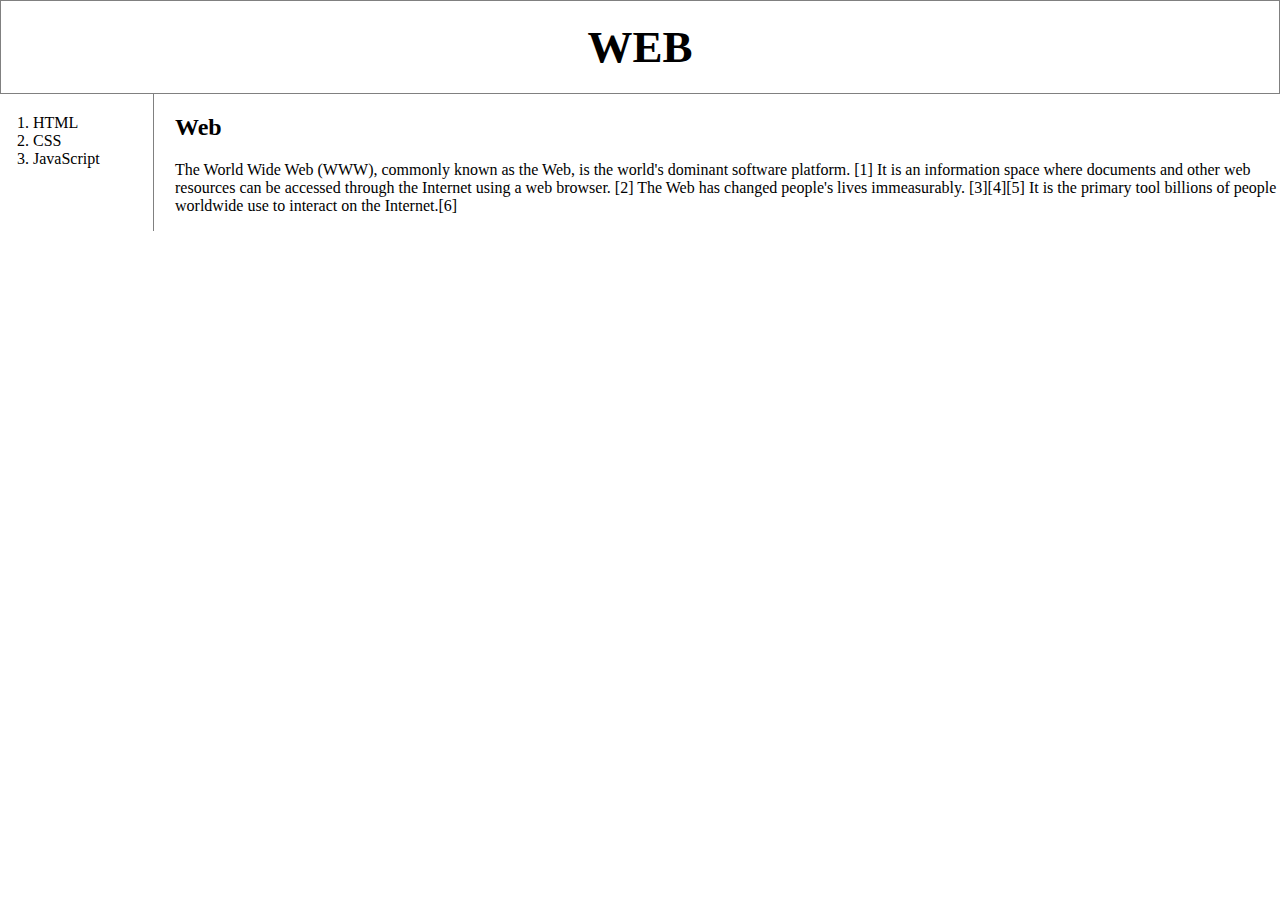
<file: index.html>
<!doctype html>
<html>
<head>
  <title>WEB</title>
  <meta charset="utf-8">
  <link rel="stylesheet" href="style.css">
</head>
<body>
  <h1><a href="index.html">WEB</a></h1>
  <div id="grid">
    <ol>
      <li><a href="1.html">HTML</a></li>
      <li><a href="2.html">CSS</a></li>
      <li><a href="3.html">JavaScript</a></li>
    </ol>
    <div id="article">
    <h2>Web</h2>
      <p>The World Wide Web (WWW), commonly known as the Web, is the world's dominant software platform.
        [1] It is an information space where documents and other web resources can be accessed through the Internet using a web browser.
        [2] The Web has changed people's lives immeasurably.
        [3][4][5] It is the primary tool billions of people worldwide use to interact on the Internet.[6]
      </p>
    </div>
  </div>
</body>
</html>
</file>
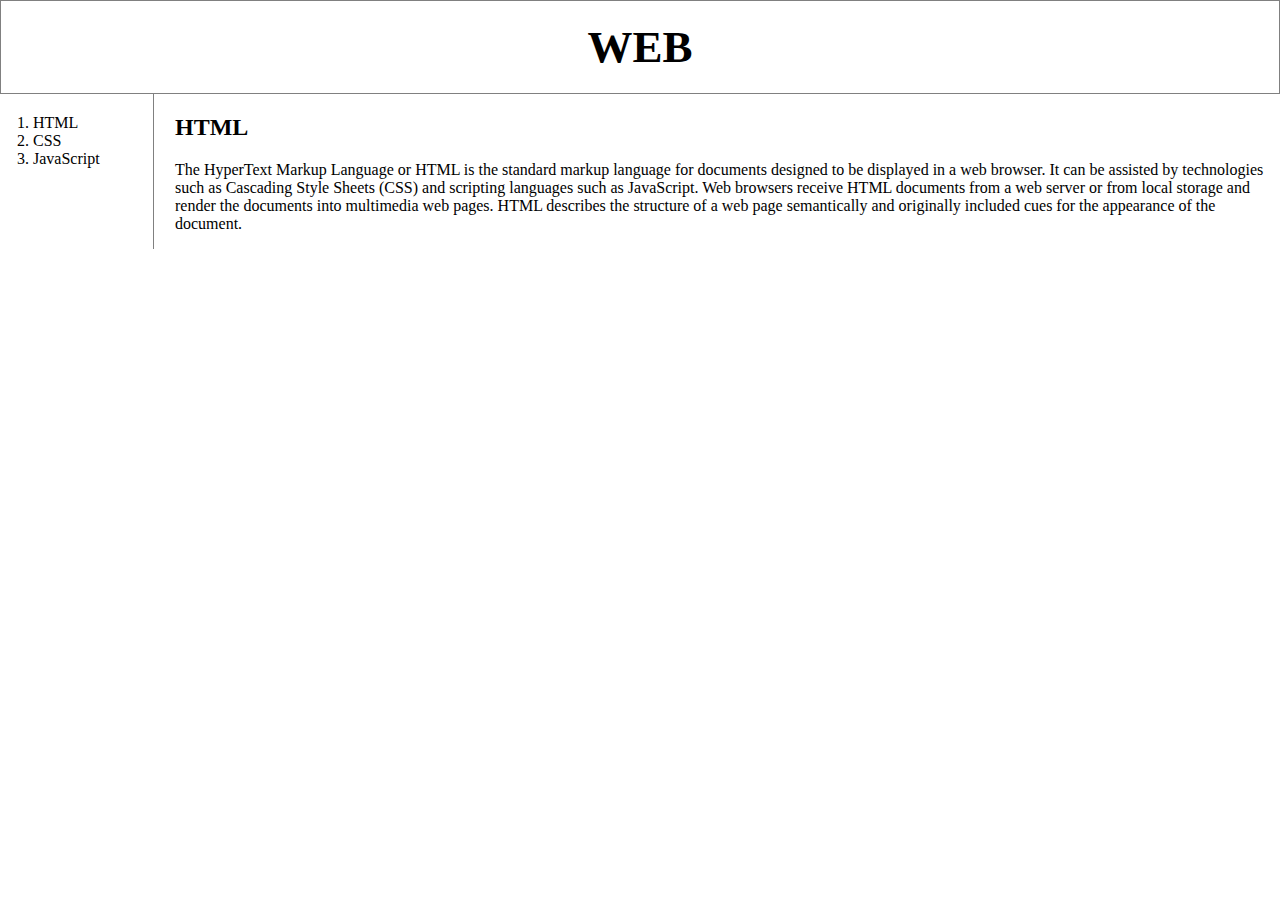
<file: 1.html>
<!doctype html>
<html>
<head>
  <title>HTML</title>
  <meta charset="utf-8">
  <link rel="stylesheet" href="style.css">
</head>
<body>
  <h1><a href="index.html">WEB</a></h1>
    <div id="grid">
        <ol>
          <li><a href="1.html">HTML</a></li>
          <li><a href="2.html">CSS</a></li>
          <li><a href="3.html">JavaScript</a></li>
        </ol>
      <div id="article">
          <h2>HTML</h2>
          <p> The HyperText Markup Language or HTML is the standard markup language for documents designed to be displayed in a web browser. It can be assisted by technologies such as Cascading Style Sheets (CSS) and scripting languages such as JavaScript.
              Web browsers receive HTML documents from a web server or from local storage and render the documents into multimedia web pages. HTML describes the structure of a web page semantically and originally included cues for the appearance of the document.
          </p>
      </div>
    </div>
</body>
</html>
</file>
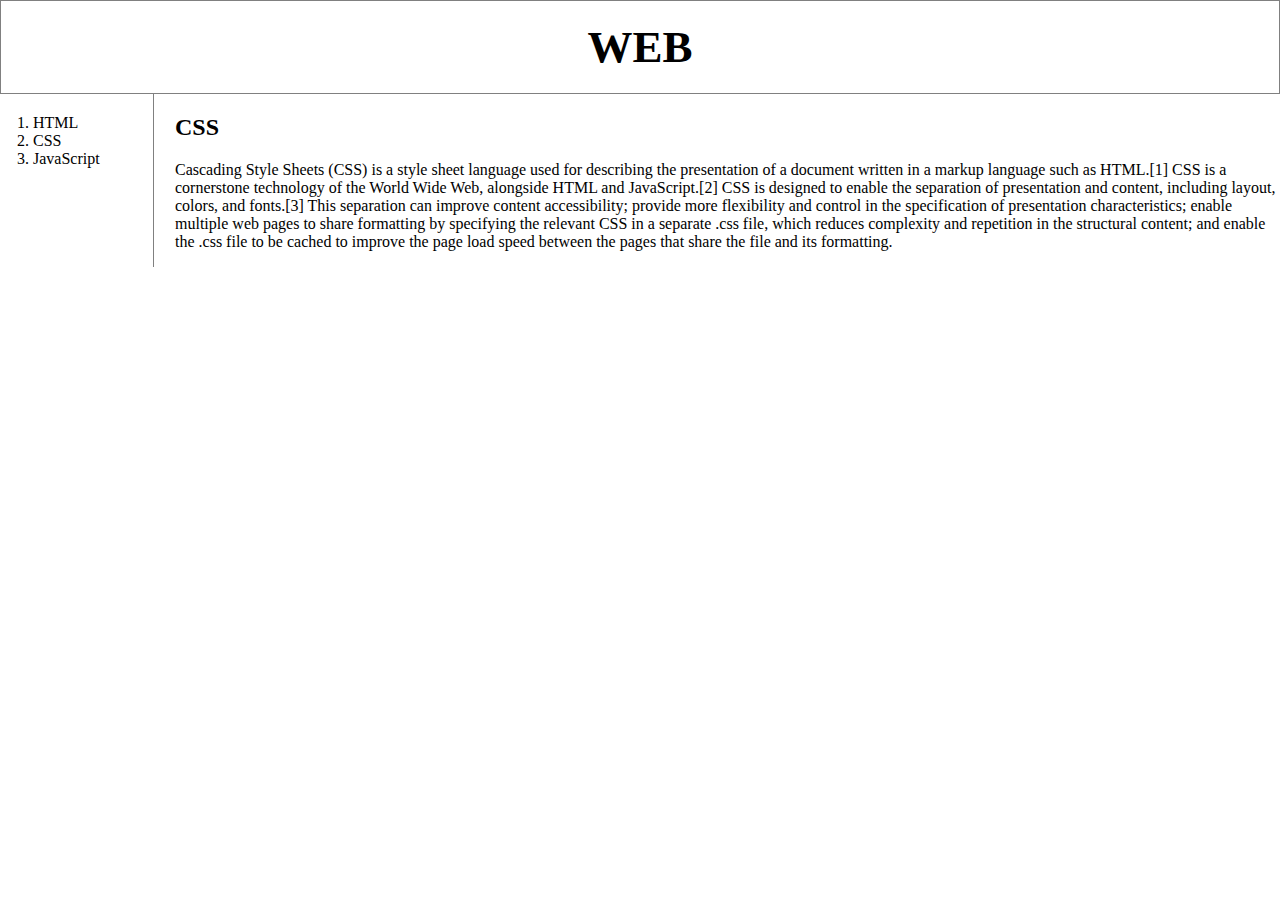
<file: 2.html>
<!doctype html>
<html>
<head>
  <title>CSS</title>
  <meta charset="utf-8">
  <link rel="stylesheet" href="style.css">
</head>
<body>
  <h1><a href="index.html">WEB</a></h1>
    <div id="grid">
      <ol>
        <li><a href="1.html">HTML</a></li>
        <li><a href="2.html">CSS</a></li>
        <li><a href="3.html">JavaScript</a></li>
      </ol>
    <div id="article">
      <h2>CSS</h2>
      <p> Cascading Style Sheets (CSS) is a style sheet language used for describing the presentation of a document written in a markup language such as HTML.[1] CSS is a cornerstone technology of the World Wide Web, alongside HTML and JavaScript.[2]
          CSS is designed to enable the separation of presentation and content, including layout, colors, and fonts.[3] This separation can improve content accessibility; provide more flexibility and control in the specification of presentation characteristics; enable multiple web pages to share formatting by specifying the relevant CSS in a separate .css file, which reduces complexity and repetition in the structural content; and enable the .css file to be cached to improve the page load speed between the pages that share the file and its formatting. </p>
    </div>
  </div>
</body>
</html>
</file>
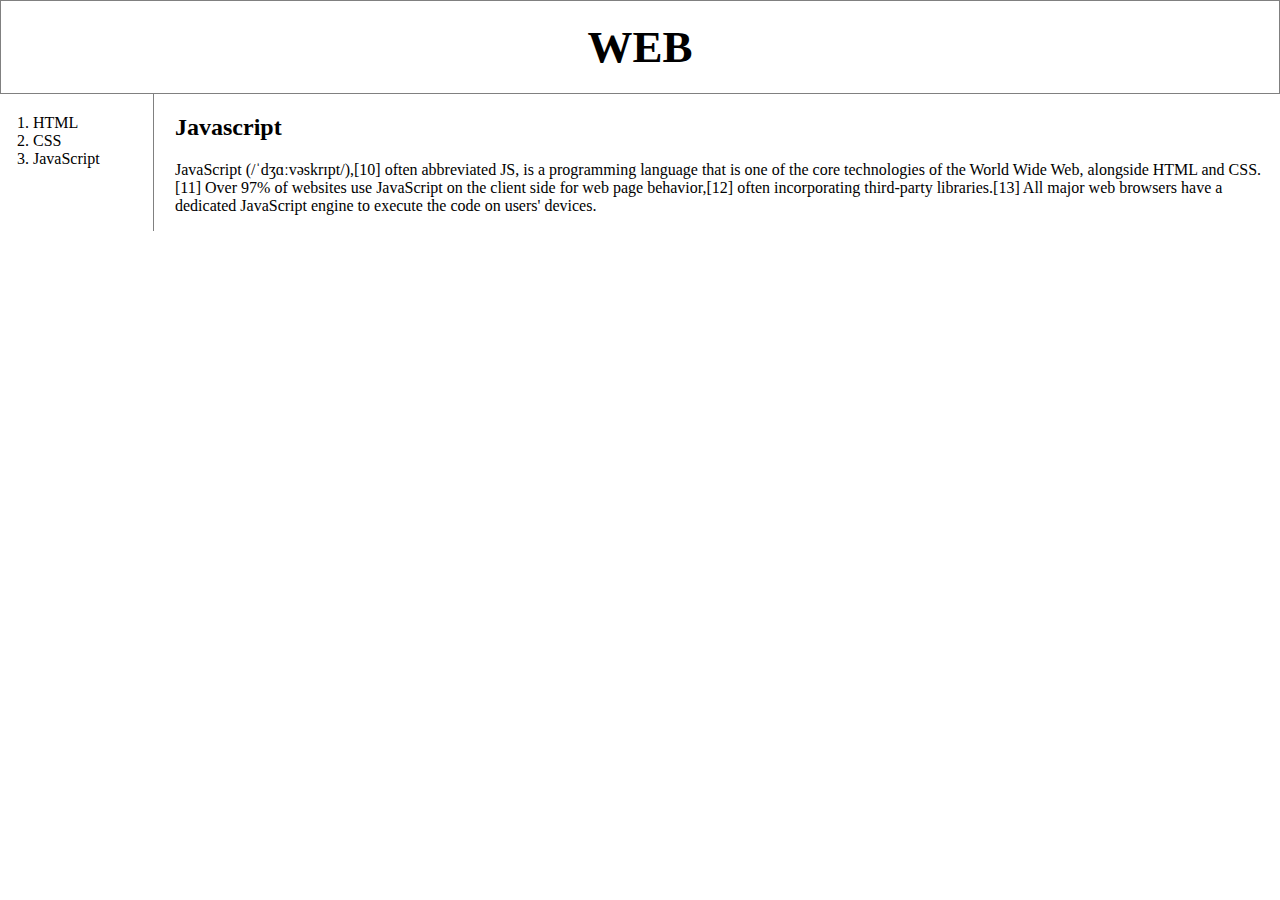
<file: 3.html>
<!doctype html>
<html>
<head>
  <title>Javascript</title>
  <meta charset="utf-8">
  <link rel="stylesheet" href="style.css">
</head>
<body>
  <h1><a href="index.html">WEB</a></h1>
  <div id="grid">
      <ol>
        <li><a href="1.html">HTML</a></li>
        <li><a href="2.html">CSS</a></li>
        <li><a href="3.html">JavaScript</a></li>
      </ol>
  <div id="article">
    <h2>Javascript</h2>
      <p>JavaScript (/ˈdʒɑːvəskrɪpt/),[10] often abbreviated JS, is a programming language that is one of the core technologies of the World Wide Web, alongside HTML and CSS.[11]
        Over 97% of websites use JavaScript on the client side for web page behavior,[12] often incorporating third-party libraries.[13]
        All major web browsers have a dedicated JavaScript engine to execute the code on users' devices.
      </p>
    </div>
  </div>
</body>
</html>
</file>
<file: style.css>
body{
  margin:0;
}
a {
  color: black;
  text-decoration: none;
}
h1 {
  font-size:45px;
  text-align: center;
  border: 1px solid gray;
  margin:0;
  padding:20px;
}
ol{
  border-right:1px solid gray;
  width:100px;
  margin:0;
  padding:20px;
}
#grid{
  display: grid;
  grid-template-columns:150px 1fr;
}
#grid ol{
  padding-left:33px;
}
#grid #article{
  padding-left:25px;
}
@media(max-width:500px){
  #grid{
    display: block;
  }
  ol{
  border-right:none;
  }
  h1{
  border-bottom:none;
  }
}
</file>
